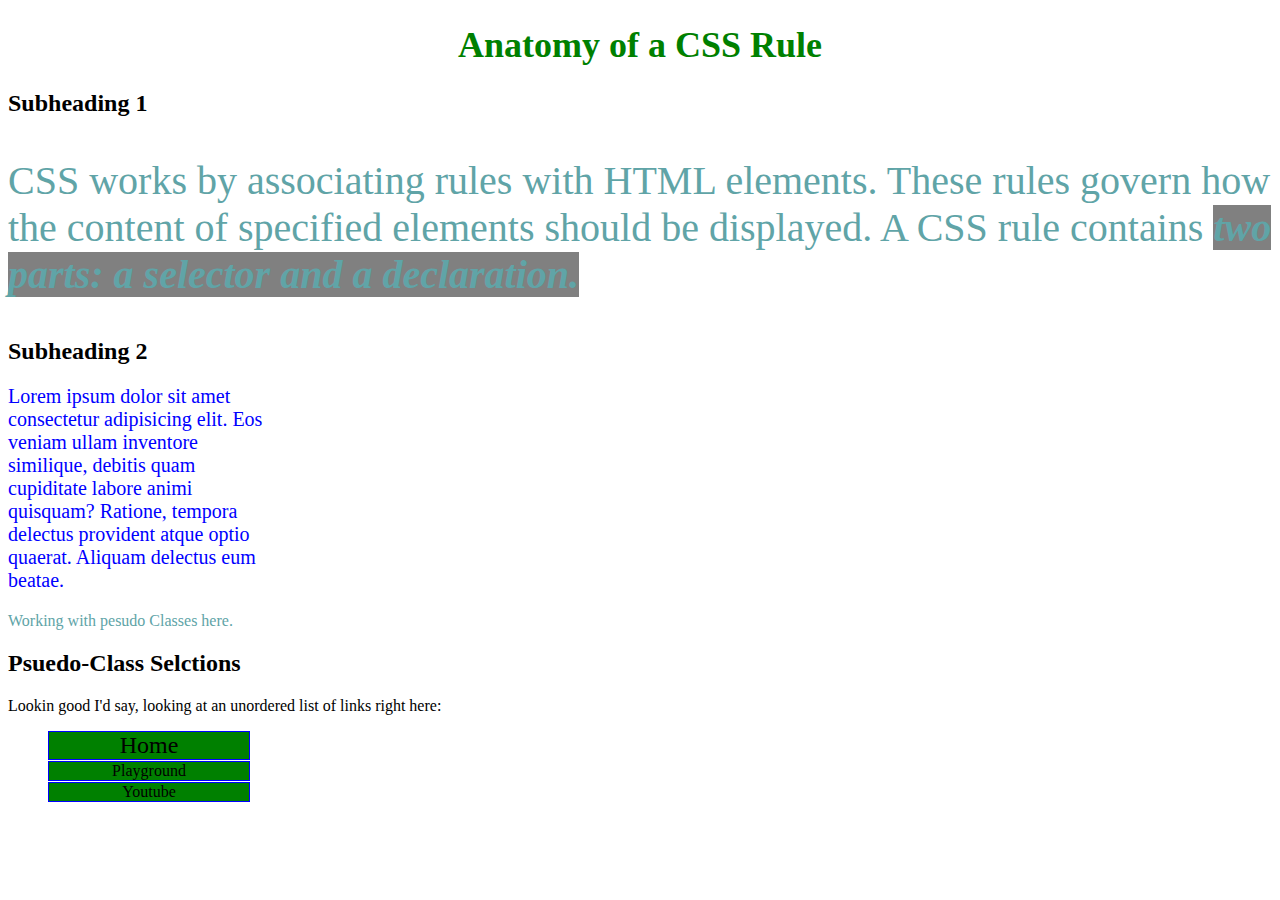
<file: site/css-syntax.html>
<!DOCTYPE html>
<html lang="en">
<head>
    <meta charset="utf-8">
    <title>Anatomy of a CSS Rule</title>
    <!--NOTE: Stylesheets usually aren't just stuffed
    into the head of a project. This time it is.-->
    <style>
        p{
            color: rgb(96, 164, 167);
        }
        /* class selector */
        .generalParagraph {
            color: blue;
            font-size: 20px;
            width:260px;
        }
        /* element selector */
        h1 {
            color: green;
            font-size: 36px;
            text-align: center;
        /* id selector */
        }
        #mainPoint{
            background-color: gray;
            font-weight: bold;
            font-style: italic;
        }
        p.big{
            font-size: 40px;
        }
        section li {
            list-style: none;
        }
        a:link, a:visited {
            text-decoration: none;
            background-color: green;
            border: 1px solid blue;
            color: black;
            display: block;
            width: 200px;
            text-align: center;
            margin-bottom: 1px;
        }
        a:hover, a:active {
            background-color: red;
            color: purple;
        }

        section li:nth-child(1){
            font-size: 24px
        }
        p.big:hover, #mainPoint:hover{
            background-color: aliceblue;
        }
    </style>
</head>
<body>
    <h1>Anatomy of a CSS Rule</h1>
    <h2>Subheading 1</h2>
    <p class="big">CSS works by associating rules with HTML elements. These rules
        govern how the content of specified elements should be displayed.
        A CSS rule contains <span id="mainPoint">two parts: a selector and a declaration.</span>
    </p>
    <h2>Subheading 2</h2>
    <p class="generalParagraph">Lorem ipsum dolor sit amet consectetur adipisicing elit. Eos veniam ullam inventore similique, 
        debitis quam cupiditate labore animi quisquam? Ratione, tempora delectus provident atque optio quaerat. Aliquam delectus eum beatae.</p>
    <p>
        Working with pesudo Classes here.
    </p>
    <section>
    <p>
        <h2>Psuedo-Class Selctions</h2>
        Lookin good I'd say, looking at an unordered list of links right here:
    </p>
    <ul>
        <li><a href="http://localhost:3000/">Home</a></li>
        <li><a href="http://localhost:3000/Playground1.html">Playground</a></li>
        <li><a href="https://www.youtube.com/" target="_blank">Youtube</a></li>
    </ul>
    </section>

</body>
</html>
</file>
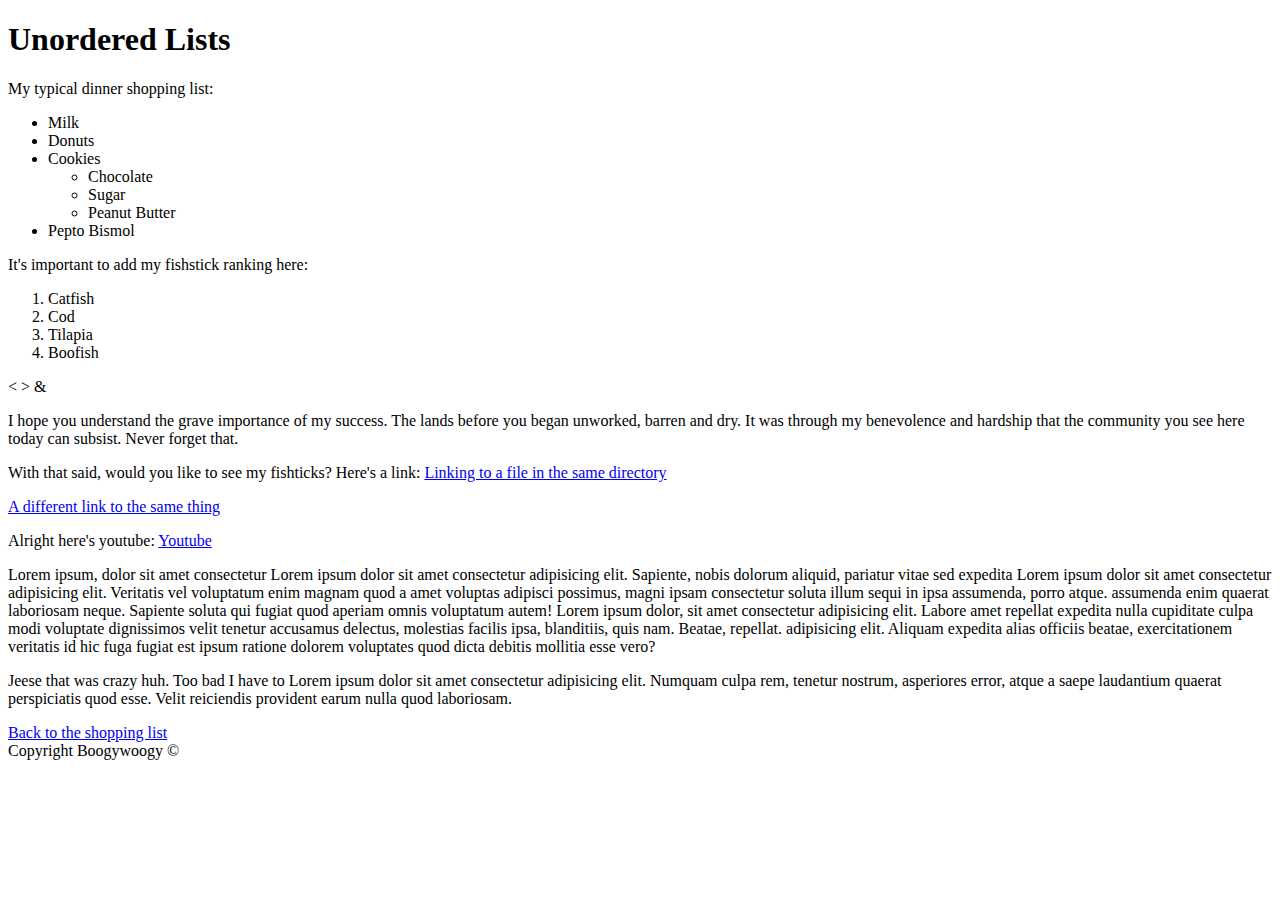
<file: site/ListLesson.html>
<!DOCTYPE html>
<html lang="en">
    <head>
        <meta charset="utf-8">
        <title>Unordered Lists</title>
    </head>
    <body>
        <h1>Unordered Lists</h1>
        <div id="shoppinglist">
            My typical dinner shopping list:
            <ul>
            <li>Milk</li>
            <li>Donuts</li>
            <li>Cookies
                <ul>
                    <li>Chocolate</li>
                    <li>Sugar</li>
                    <li>Peanut Butter</li>
                </ul>
            </li>
            <li>Pepto Bismol</li>
            </ul>

            <article>
                It's important to add my fishstick ranking here:
                <ol>
                    <li>Catfish</li>
                    <li>Cod</li>
                    <li>Tilapia</li>
                    <li>Boofish</li>
                </ol>
            </article>
            <article>
                &lt; &gt; &amp;
            </article>
            
        </div>
        <div>
            <article>
                <p>
                    I hope you understand the grave importance of my success. The lands before you began unworked, barren and dry. It&nbsp;was through my
                    benevolence and hardship that the community you see here today can subsist. Never forget that.
                </p>
                <p>
                    With that said, would you like to see my fishticks?
                    Here's a link: <a href="Playground1.html" title="same dir link">Linking to a file in the same directory</a>

                    <a href="Playground1.html" title="same dir link"><div>A different link to the same thing</div>
                    </a>
                </p>
                <p>Alright here's youtube: <a href="http://www.Youtube.com" target="_blank" title="Poo!">Youtube</a></p>
            </article>
        </div>
        <div>
            Lorem ipsum,
             dolor 
             sit amet consectetur Lorem ipsum dolor sit amet consectetur adipisicing elit. Sapiente, nobis dolorum aliquid, pariatur vitae sed expedita Lorem ipsum dolor sit amet consectetur adipisicing elit. Veritatis vel voluptatum enim magnam quod a amet voluptas adipisci possimus, magni ipsam consectetur soluta illum sequi in ipsa assumenda, porro atque. assumenda enim quaerat laboriosam neque. Sapiente soluta qui fugiat quod aperiam omnis voluptatum autem! Lorem ipsum dolor, sit amet consectetur adipisicing elit. Labore amet repellat expedita nulla cupiditate culpa modi voluptate dignissimos velit tenetur accusamus delectus, molestias facilis ipsa, blanditiis, quis nam. Beatae, repellat. adipisicing elit. Aliquam expedita alias officiis beatae, exercitationem veritatis id hic fuga fugiat est ipsum ratione dolorem voluptates quod dicta debitis mollitia esse vero?
        </div>
        <section>
            <p>
                Jeese that was crazy huh. Too bad I have to
                Lorem ipsum dolor sit amet consectetur adipisicing elit. Numquam culpa rem, tenetur nostrum, asperiores error, atque a saepe laudantium quaerat perspiciatis quod esse. Velit reiciendis provident earum nulla quod laboriosam.
            </p>
        </section>
        <div>
            <a href="#shoppinglist">Back to the shopping list</a>
        </div>
        <footer>Copyright Boogywoogy &copy;</footer>
    </body>
</html>
</file>
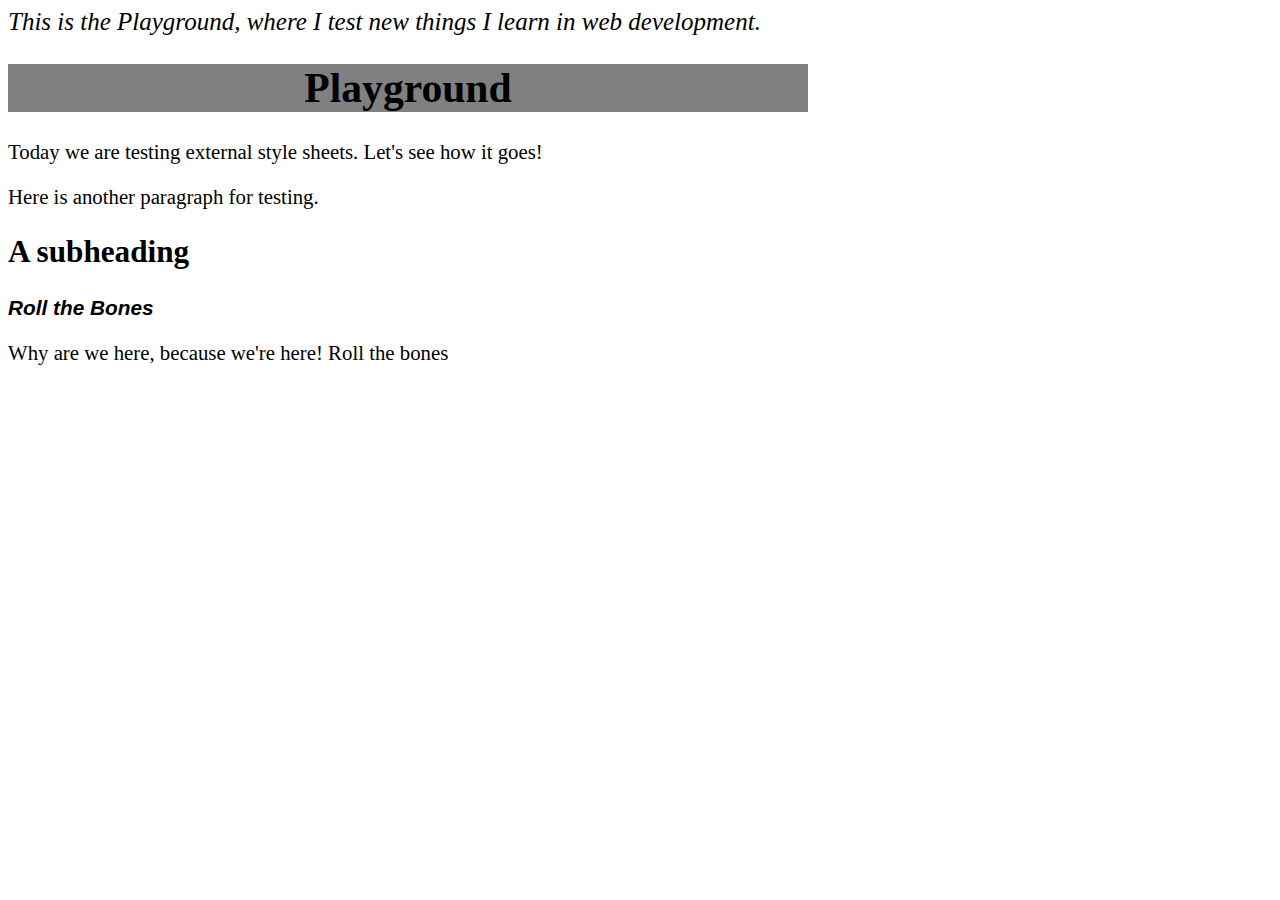
<file: site/Playground1.html>
<!doctype html>
<html>
<!--Welcome to my playground!
    This is where I test new html I learn
    Or just play with concepts I found in general.-->

    <head>
        <meta charset="utf-8">
        <title>Playground 1</title>
        <link rel="stylesheet" href="style.css">
    </head>
    <body>
        <header>This is the Playground, where I test new things I learn in web development.
        </header>
        <h1>Playground</h1>
        <article>
            <p>
                Today we are testing external style sheets. Let's 
                see how it goes!
            </p>
            <p>
                Here is another paragraph for testing.
            </p>
        </article>
        <h2>A subheading</h2>
        <p id="rollBones">Roll the Bones</p>
        <article>
            <p>
                Why are we here, because we're here!
                Roll the bones
            </p>
        </article>
    </body>
</html>
</file>
<file: site/style.css>
body{
    font-size: 130%;
}
header{
    font-size: 25px;
    font-style: oblique;
}
h1{
    background-color: grey;
    width: 800px;
    text-align: center;
}
#rollBones {
    font-family: 'Lucida Sans', 'Lucida Sans Regular', 'Lucida Grande', 'Lucida Sans Unicode', Geneva, Verdana, sans-serif;
    font-weight: bold;
    font-style: italic;
}
</file>
